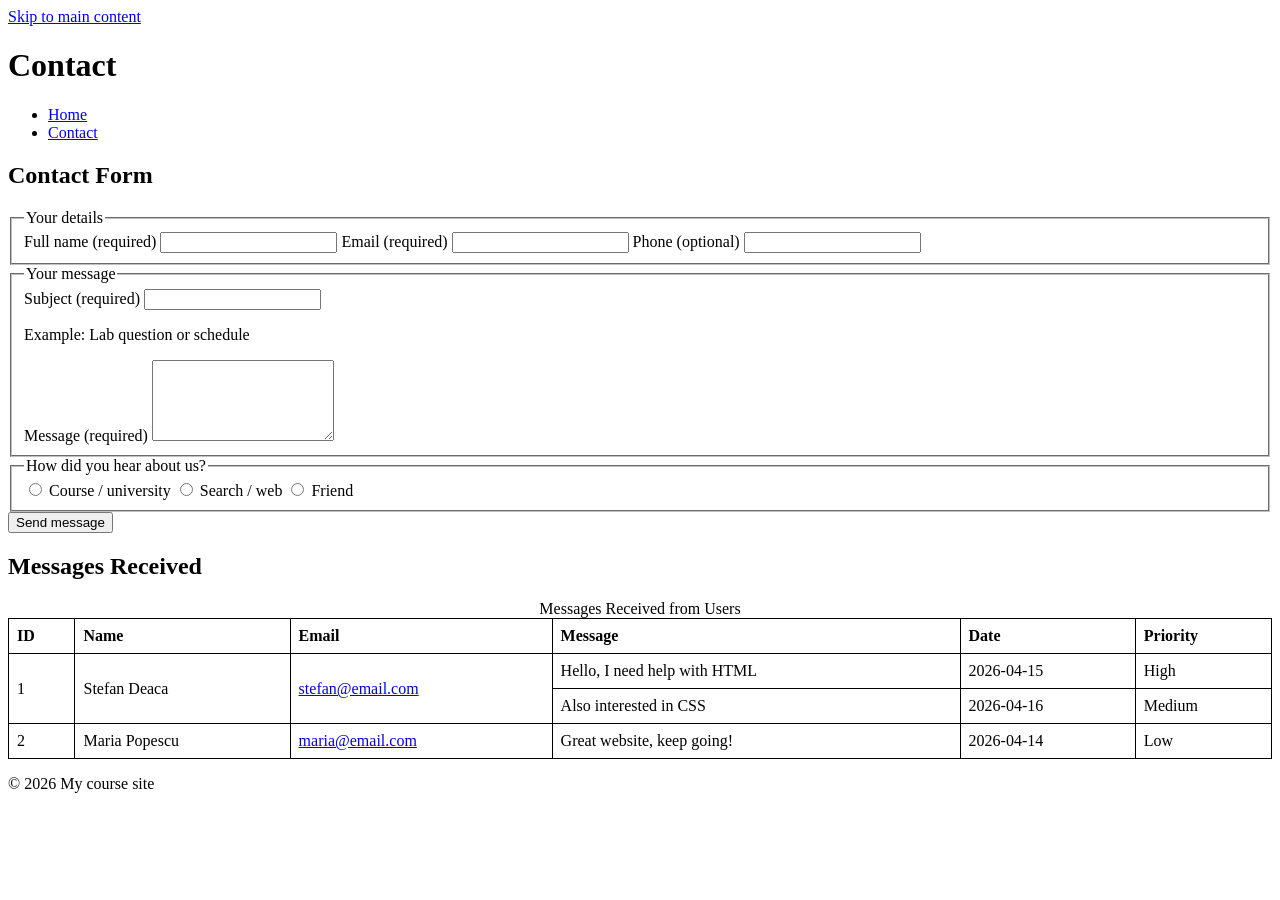
<file: contact.html>
<!DOCTYPE html>
<html lang="en">

<head>
<meta charset="UTF-8">
<meta name="viewport" content="width=device-width, initial-scale=1.0">
<title>Contact</title>

<style>
table {
    border-collapse: collapse;
    width: 100%;
    margin-top: 10px;
}

th, td {
    border: 1px solid black;
    padding: 8px;
    text-align: left;
}
</style>

</head>

<body>

<a href="#main-content">Skip to main content</a>

<header>
<h1>Contact</h1>
</header>

<nav aria-label="Main navigation">
<ul>
<li><a href="index.html">Home</a></li>
<li><a href="contact.html">Contact</a></li>
</ul>
</nav>

<main id="main-content">

<!-- CONTACT FORM SECTION -->

<section>

<h2>Contact Form</h2>

<form method="post" action="#" aria-label="Contact form">

<fieldset>
<legend>Your details</legend>

<label for="name">Full name (required)</label>
<input type="text" id="name" name="name" required>

<label for="email">Email (required)</label>
<input type="email" id="email" name="email" required>

<label for="phone">Phone (optional)</label>
<input type="tel" id="phone" name="phone"
pattern="[0-9\s\-+]+" title="Digits, spaces, hyphens or plus only">

</fieldset>

<fieldset>
<legend>Your message</legend>

<label for="subject">Subject (required)</label>
<input type="text" id="subject" name="subject" required
aria-describedby="subject-hint">

<p id="subject-hint">Example: Lab question or schedule</p>

<label for="message">Message (required)</label>
<textarea id="message" name="message" rows="5" required></textarea>

</fieldset>

<fieldset>
<legend>How did you hear about us?</legend>

<input type="radio" id="course" name="hear" value="course">
<label for="course">Course / university</label>

<input type="radio" id="search" name="hear" value="search">
<label for="search">Search / web</label>

<input type="radio" id="friend" name="hear" value="friend">
<label for="friend">Friend</label>

</fieldset>

<button type="submit">Send message</button>

</form>

</section>

<!-- MESSAGES TABLE SECTION -->

<section>

<h2>Messages Received</h2>

<table>
    <caption>Messages Received from Users</caption>

    <thead>
        <tr>
            <th scope="col">ID</th>
            <th scope="col">Name</th>
            <th scope="col">Email</th>
            <th scope="col">Message</th>
            <th scope="col">Date</th>
            <th scope="col">Priority</th>
        </tr>
    </thead>

    <tbody>

        <tr>
            <td rowspan="2">1</td>
            <td rowspan="2">Stefan Deaca</td>
            <td rowspan="2">
                <a href="mailto:stefan@email.com">stefan@email.com</a>
            </td>
            <td>Hello, I need help with HTML</td>
            <td>2026-04-15</td>
            <td>High</td>
        </tr>

        <tr>
            <td>Also interested in CSS</td>
            <td>2026-04-16</td>
            <td>Medium</td>
        </tr>

        <tr>
            <td>2</td>
            <td>Maria Popescu</td>
            <td>
                <a href="mailto:maria@email.com">maria@email.com</a>
            </td>
            <td>Great website, keep going!</td>
            <td>2026-04-14</td>
            <td>Low</td>
        </tr>

    </tbody>

</table>

</section>

</main>

<footer>
<p>© 2026 My course site</p>
</footer>

</body>

</html>
</file>
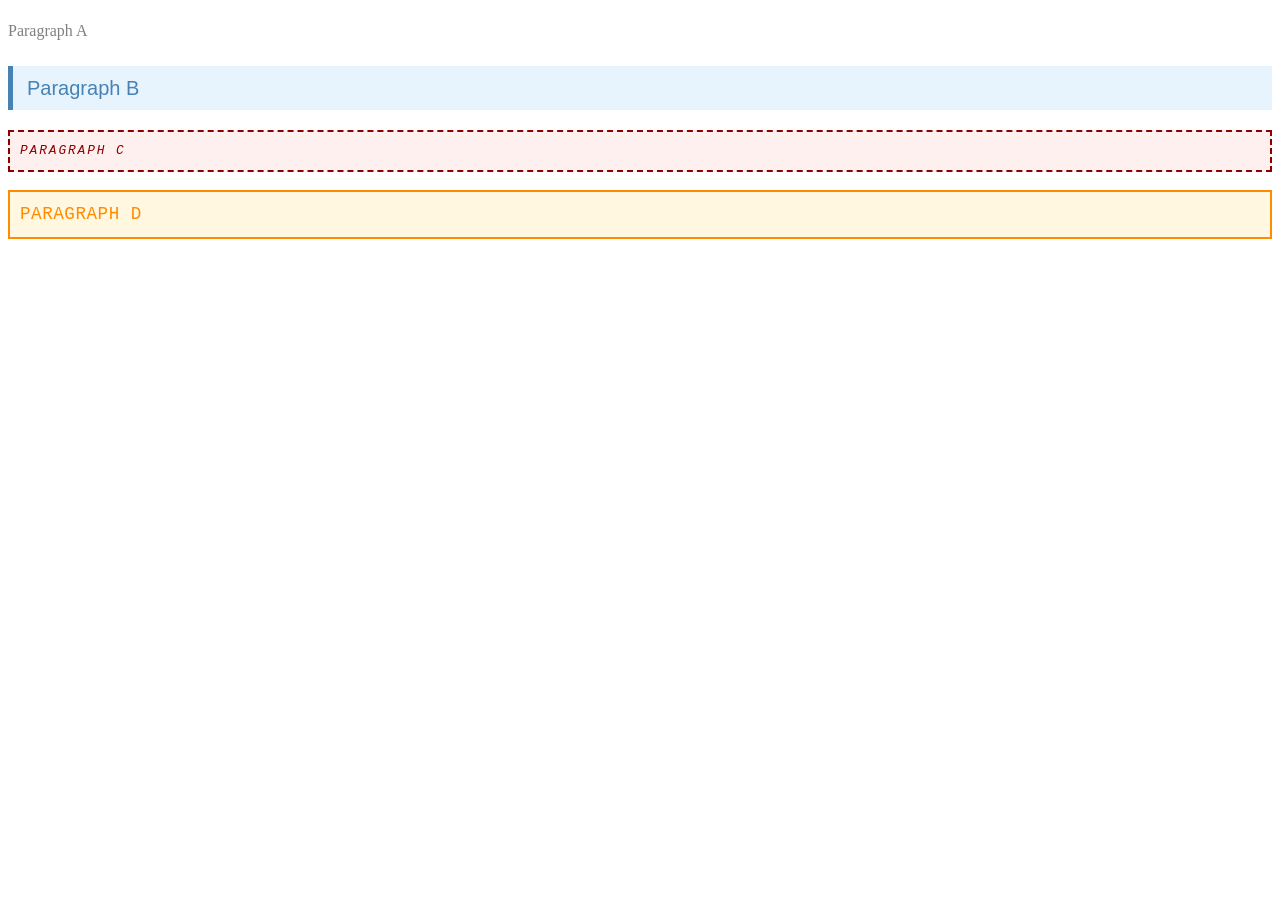
<file: specificity.html>
<!DOCTYPE html>
<html lang="en">
<head>
    <meta charset="UTF-8">
    <title>Specificity Game</title>
    <style>
        p {
            color: gray;
            font-size: 1rem;
            font-family: Georgia, serif;
            line-height: 1.4;
            padding: 4px 0;
        }

        .info {
            color: steelblue;
            font-size: 1.25rem;
            background-color: #e8f4fd;
            padding: 8px 14px;
            border-left: 5px solid steelblue;
            font-family: Arial, sans-serif;
        }

        #warning {
            color: darkred;
            font-size: 0.8rem;
            font-style: italic;
            text-transform: uppercase;
            letter-spacing: 0.15em;
            border: 2px dashed darkred;
            padding: 10px;
            background-color: #fff0f0;
            font-family: 'Courier New', monospace;
        }

        #warning.info {
            color: darkorange;
            background-color: #fff7e0;
            border: 2px solid darkorange;
            font-size: 1.1rem;
            font-style: normal;
            letter-spacing: 0.03em;
        }
    </style>
</head>
<body>

    <p>Paragraph A</p>

    <p class="info">Paragraph B</p>

    <p id="warning">Paragraph C</p>

    <p class="info" id="warning">Paragraph D</p>

</body>
</html>
</file>
